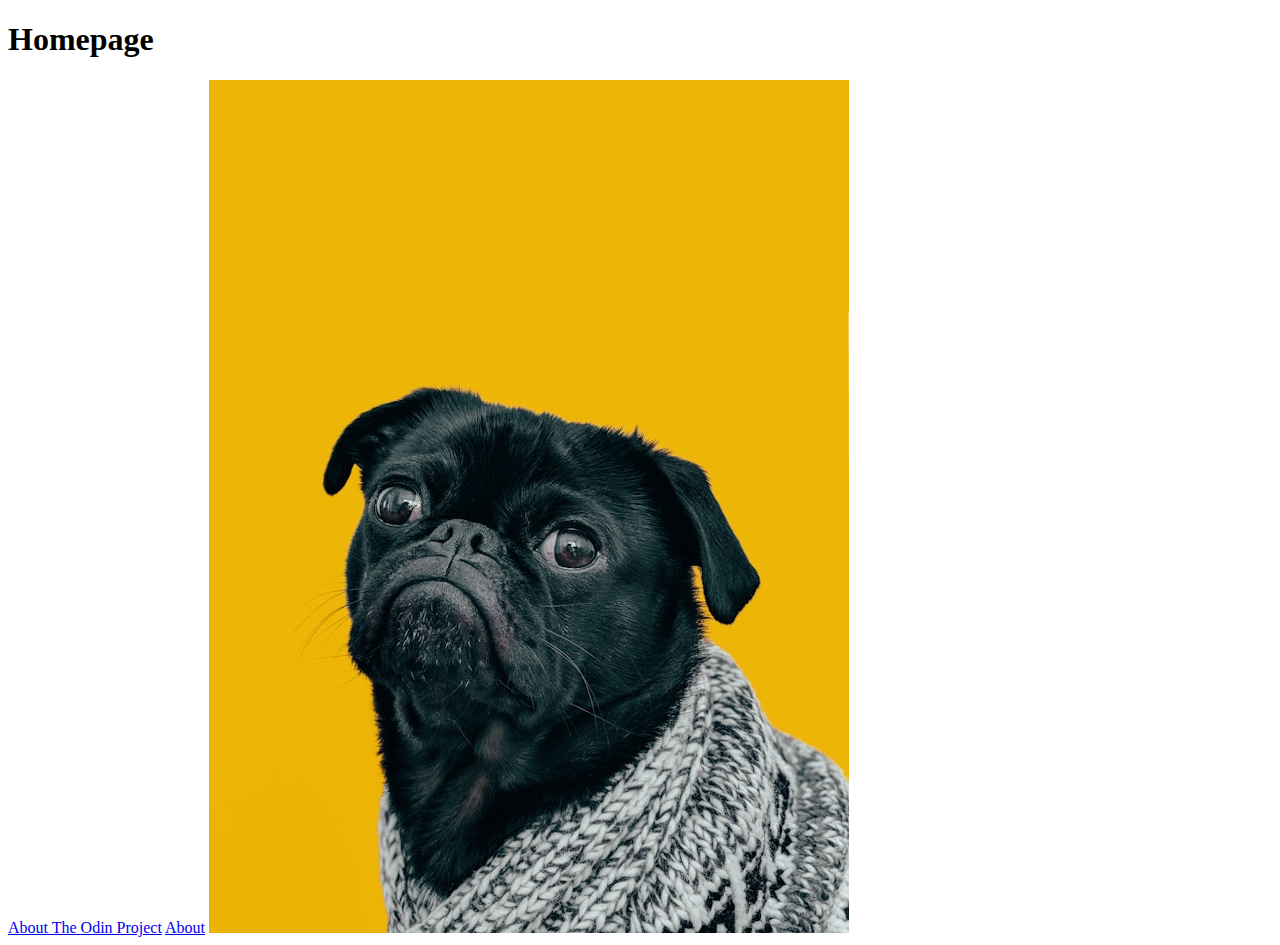
<file: odin-links-and-images/index.html>
<!DOCTYPE html>
<html>
    <head>
        <meta charset="UTF-8" lang="en" >
     </head>

     <body>
        <h1>Homepage</h1>

        <a href="https://www.theodinproject.com/about" target = "_blank" >About The Odin Project</a>
        <a href="pages/about.html">About</a>
        <img src = "images/dog (2).jpg">
    </body>

</html>
</file>
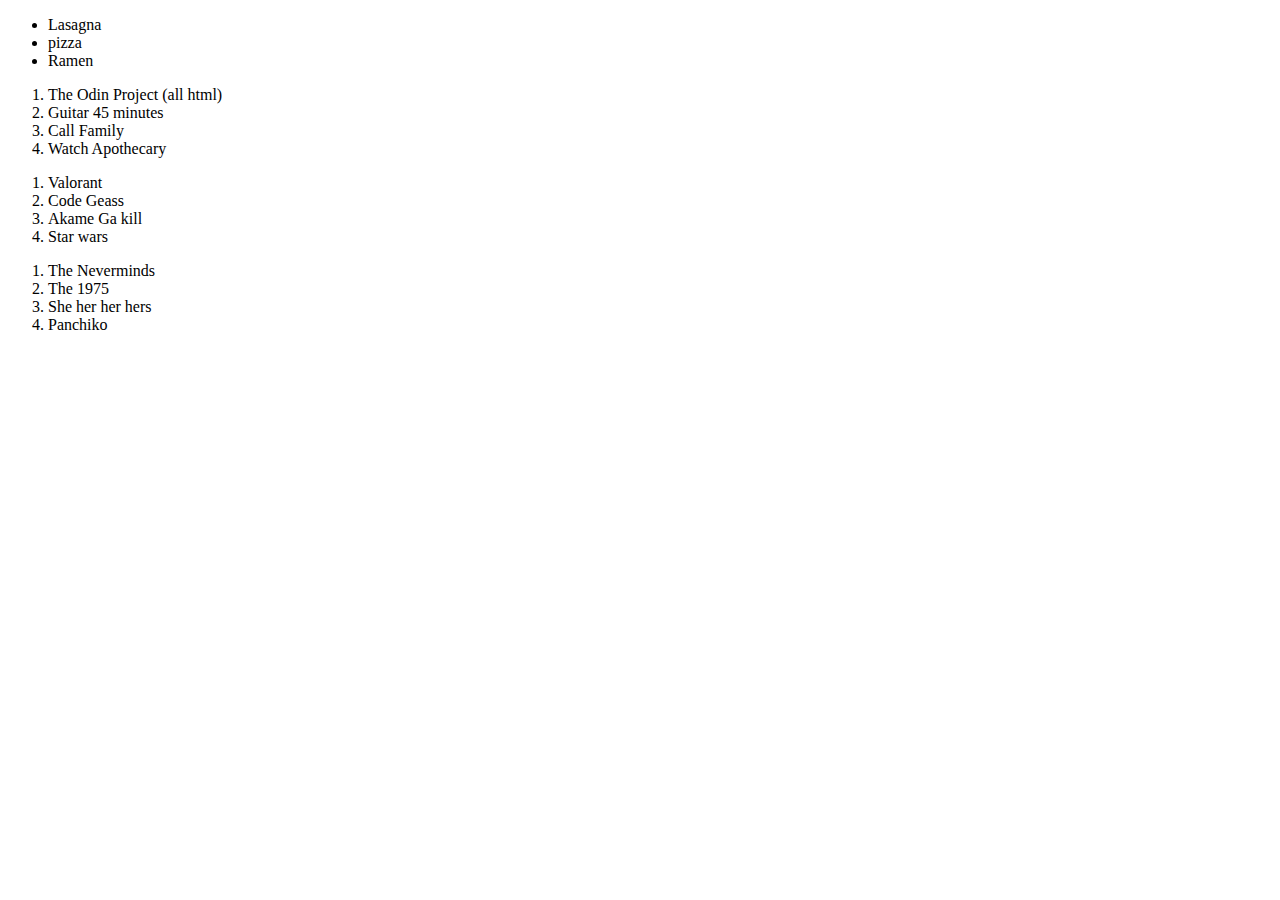
<file: Foundations/html/html-boilerplate/index.html>
<!-- 
This file is for understanding links -->


<!DOCTYPE html>
<html>
    
<head> 
    <meta charset = "UTF-8" lang = en>
    <title>Shopping List</title>
</head>

<body>
    <ul>
        <li>Lasagna</li>
        <li>pizza</li>
        <li>Ramen</li>
    </ul>


    <ol>
        <li>The Odin Project (all html) </li>
        <li>Guitar 45 minutes</li>
        <li>Call Family</li>
        <li>Watch Apothecary</li>
    </ol>


    <ol>
        <li>Valorant</li>
        <li>Code Geass</li>
        <li>Akame Ga kill</li>
        <li>Star wars</Li>
    </ol>


    <ol>
        <li>The Neverminds</li>
        <li>The 1975</li>
        <li>She her her hers</li>
        <li>Panchiko</li>

    </ol>
</body>

</html>
</file>
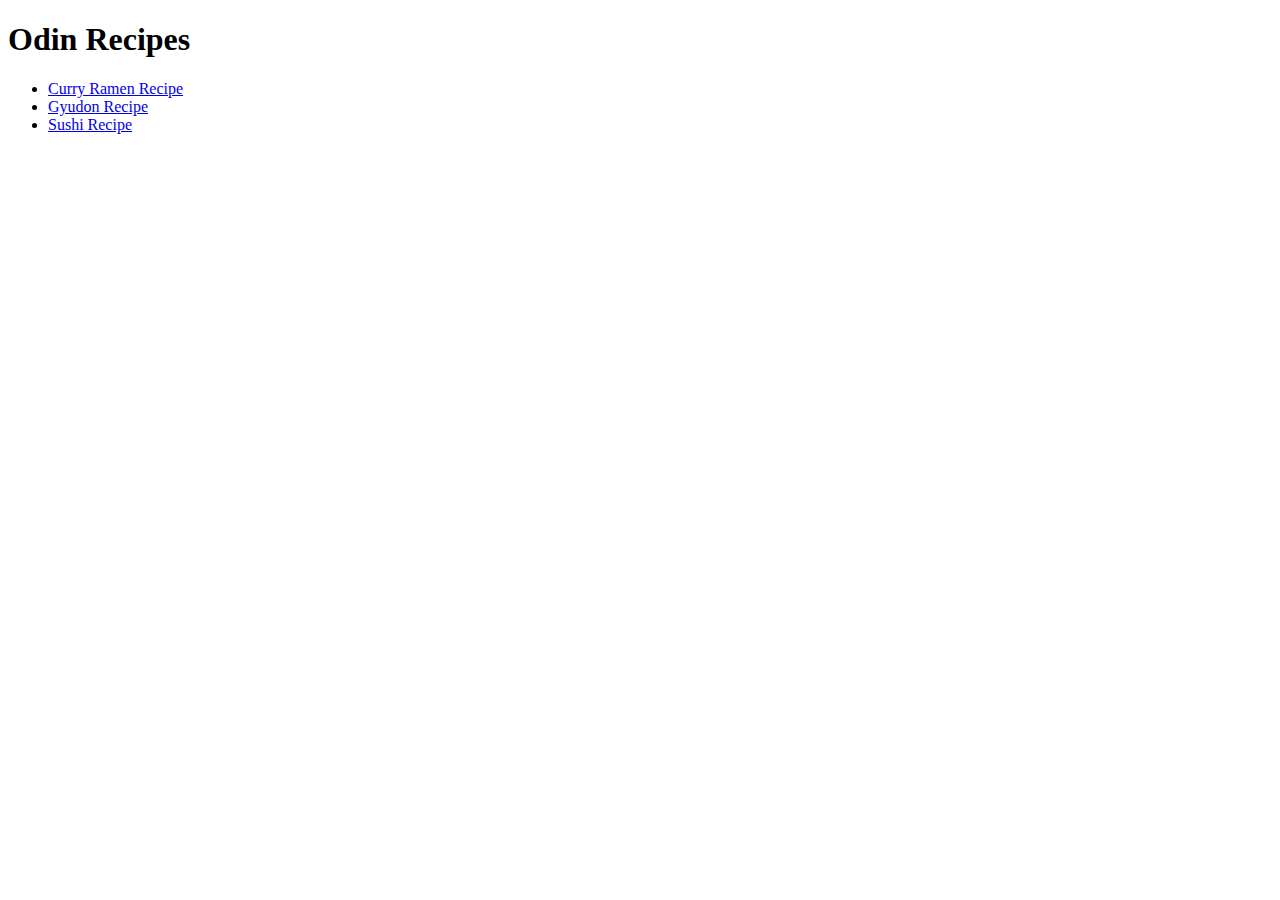
<file: Foundations/html/odin-recipes/index.html>
<!DOCTYPE html> 
<html>
    <head>
        <meta charset="UTF-8" lang="en">
        <title>RecipesOdinProject</title>
    </head>

    <body>
        <h1>Odin Recipes</h1>
        <ul>
            <li>        
                <a href="recipes/ramen-recipe.html">Curry Ramen Recipe</a>
            </li>

            <li>
                 <a href="recipes/gyudon-recipe.html">Gyudon Recipe</a>
            </li>

            <li>
                <a href="recipes/sushi-recipe.html">Sushi Recipe</a>
            </li>

        </ul>
       


    </body>
</html>
</file>
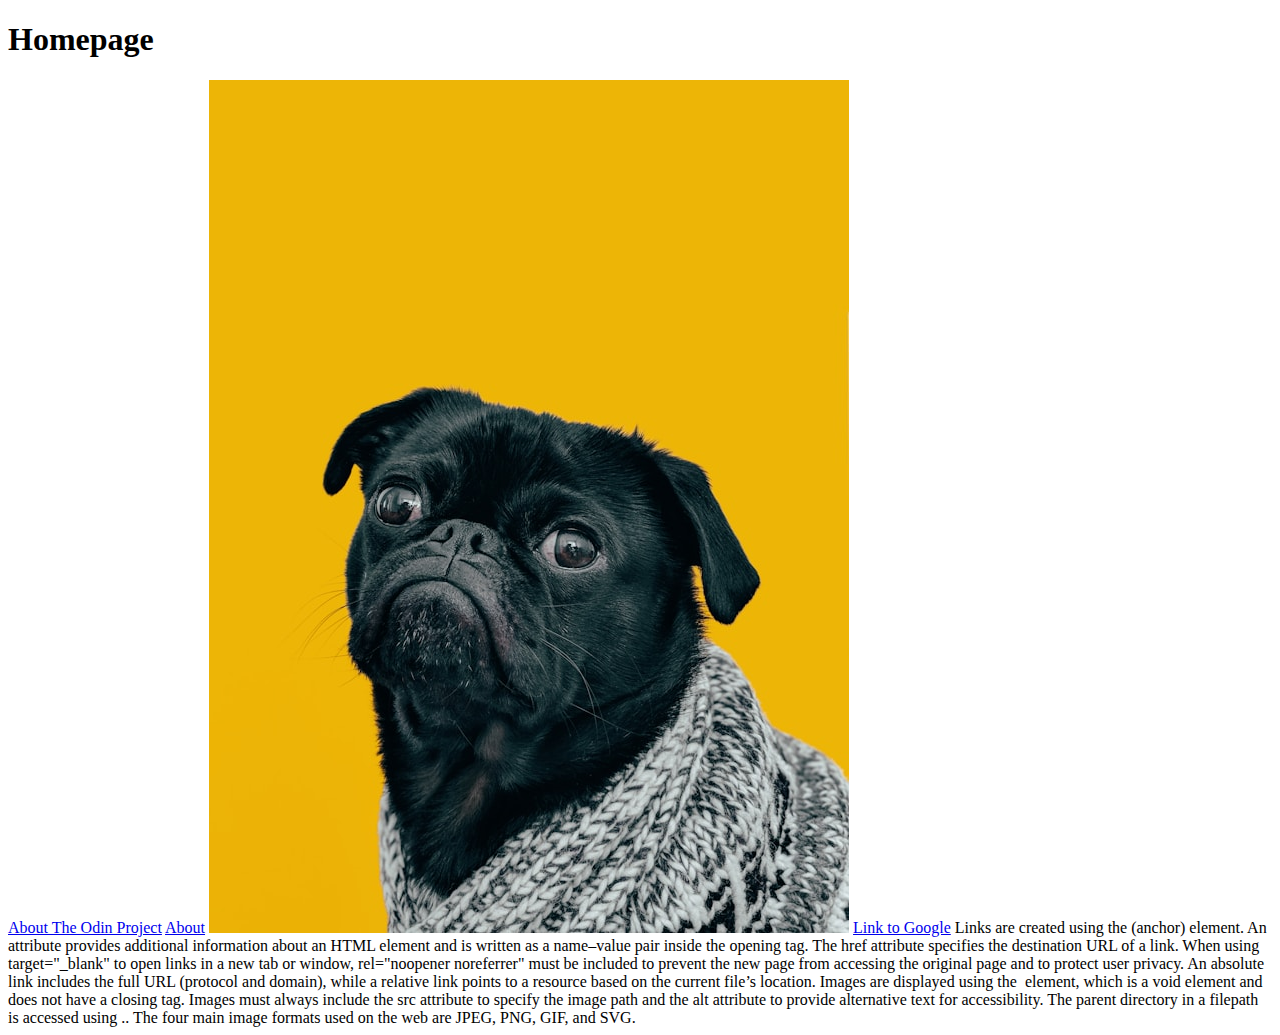
<file: Foundations/html/html-boilerplate/odin-links-and-images/index.html>
<!DOCTYPE html>
<html>
    <head>
        <meta charset="UTF-8" lang="en" >
     </head>

     <body>
        <h1>Homepage</h1>

        <a href="https://www.theodinproject.com/about" target = "_blank" >About The Odin Project</a>
        <a href="pages/about.html">About</a>
        <img src = "images/dog (2).jpg" alt="Jeff the dog">
        <a href="https://www.google.com" target = _blank rel="noopener noreferrer">Link to Google</a>

    </body>

</html>


<!-- 
Pract 
-->


Links are created using the <a> (anchor) element.

An attribute provides additional information about an HTML element and is written as a name–value pair inside the opening tag.

The href attribute specifies the destination URL of a link.

When using target="_blank" to open links in a new tab or window, rel="noopener noreferrer" must be included to prevent the new page from accessing the original page and to protect user privacy.

An absolute link includes the full URL (protocol and domain), while a relative link points to a resource based on the current file’s location.

Images are displayed using the <img> element, which is a void element and does not have a closing tag.

Images must always include the src attribute to specify the image path and the alt attribute to provide alternative text for accessibility.

The parent directory in a filepath is accessed using ..

The four main image formats used on the web are JPEG, PNG, GIF, and SVG.
</file>
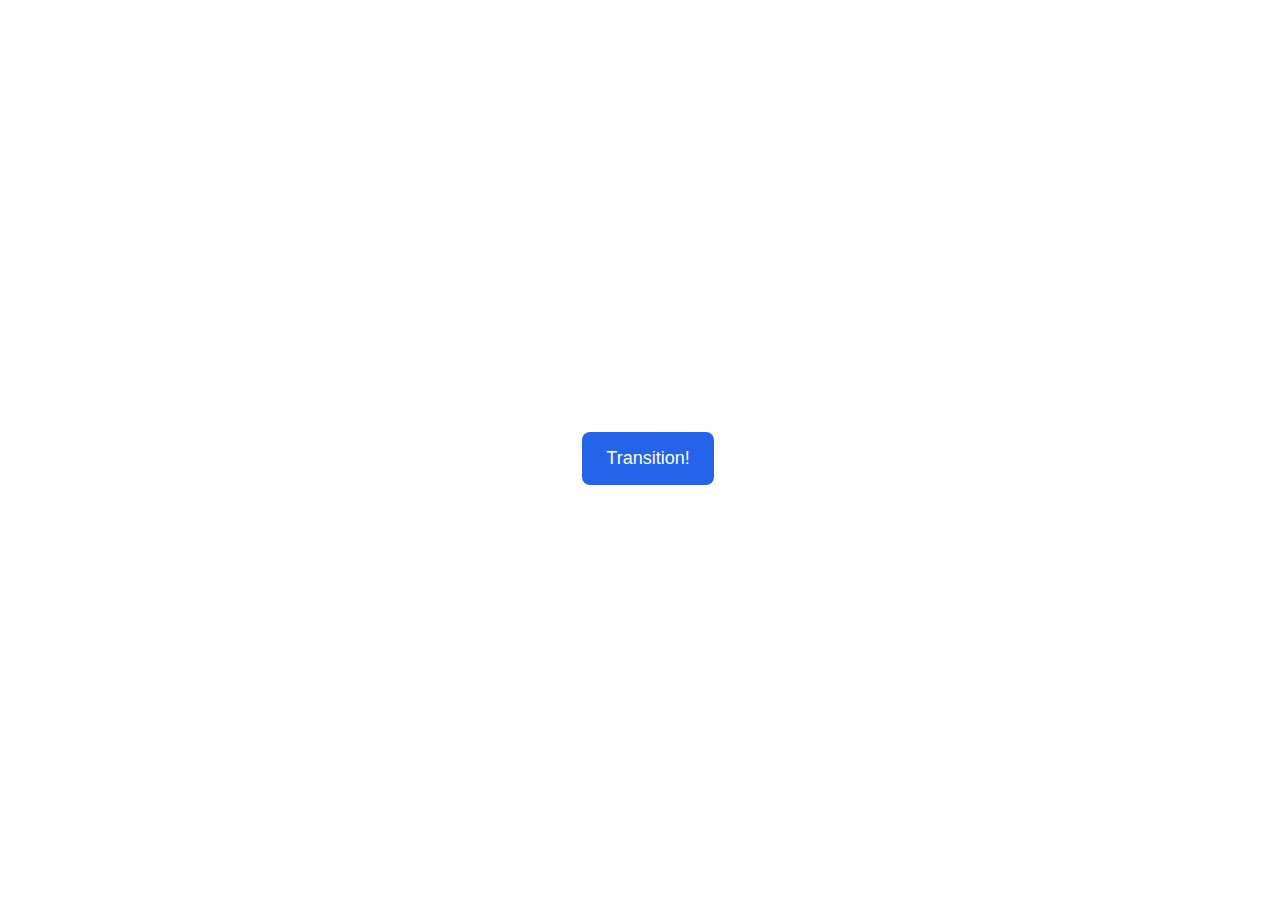
<file: Foundations/css-exercises/advanced-html-css/animation/01-button-hover/index.html>
<!DOCTYPE html>
<html lang="en">
  <head>
    <meta charset="UTF-8" />
    <meta http-equiv="X-UA-Compatible" content="IE=edge" />
    <meta name="viewport" content="width=device-width, initial-scale=1.0" />
    <title>Button Hover</title>
    <link rel="stylesheet" href="style.css" />
  </head>
  <body>
    <div id="transition-container">
      <button>Transition!</button>
    </div>
  </body>
</html>
</file>
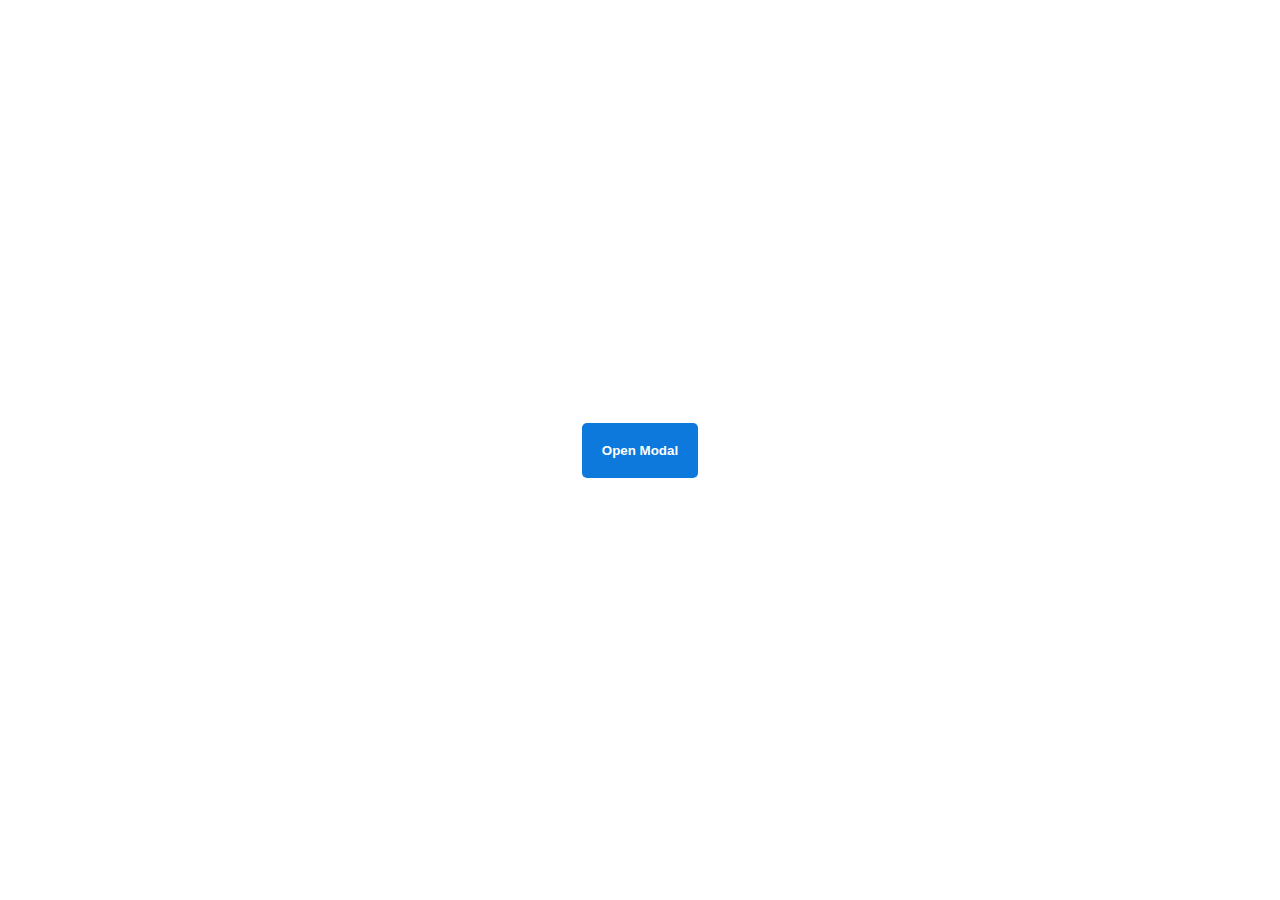
<file: Foundations/css-exercises/advanced-html-css/animation/02-pop-up/index.html>
<!DOCTYPE html>
<html lang="en">
  <head>
    <meta charset="UTF-8" />
    <meta http-equiv="X-UA-Compatible" content="IE=edge" />
    <meta name="viewport" content="width=device-width, initial-scale=1.0" />
    <title>Popup</title>
    <link rel="stylesheet" href="style.css" />
  </head>
  <body>
    <div class="backdrop"></div>
    <div class="popup-modal">
      <h1>Look at me!</h1>
      <p>I'm a pop up dialog!</p>
      <button id="close-modal">Close Modal</button>
    </div>
    <div class="button-container">
      <button id="trigger-modal">Open Modal</button>
    </div>
    <script src="script.js"></script>
  </body>
</html>
</file>
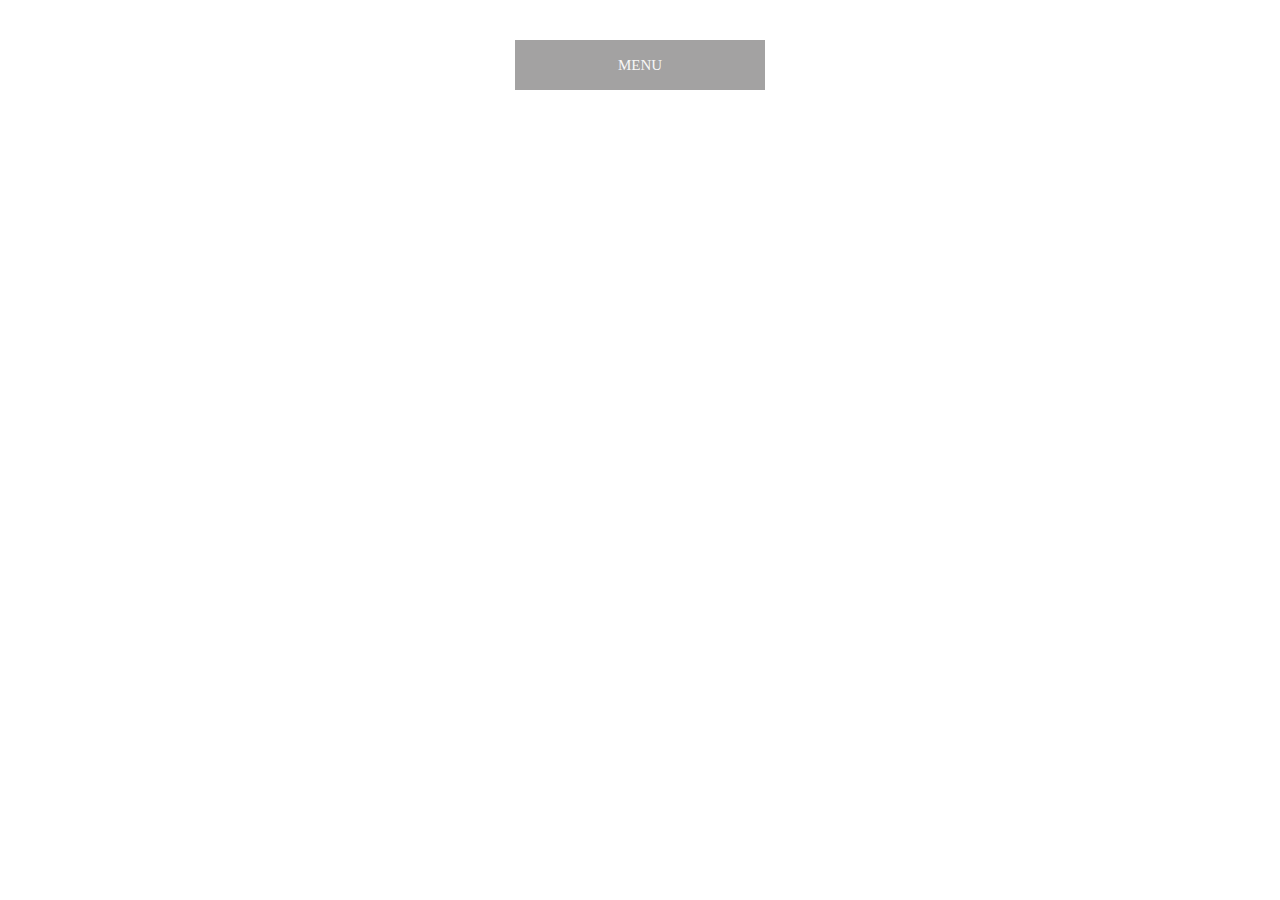
<file: Foundations/css-exercises/advanced-html-css/animation/03-dropdown-menu/index.html>
<!DOCTYPE html>
<html lang="en">
  <head>
    <meta charset="UTF-8" />
    <meta http-equiv="X-UA-Compatible" content="IE=edge" />
    <meta name="viewport" content="width=device-width, initial-scale=1.0" />
    <title>Dropdown Menu</title>
    <link rel="stylesheet" href="style.css" />
  </head>
  <body>
    <div class="dropdown-container">
        <div class="menu-title">MENU</div>
        <ul class="dropdown-menu">
            <li>ITEM 1</li>
            <li>ITEM 2</li>
            <li>ITEM 3</li>
            <li>ITEM 4</li>
            <li>ITEM 5</li>
        </ul>
    </div>
    <script src="script.js"></script>
  </body>
</html>
</file>
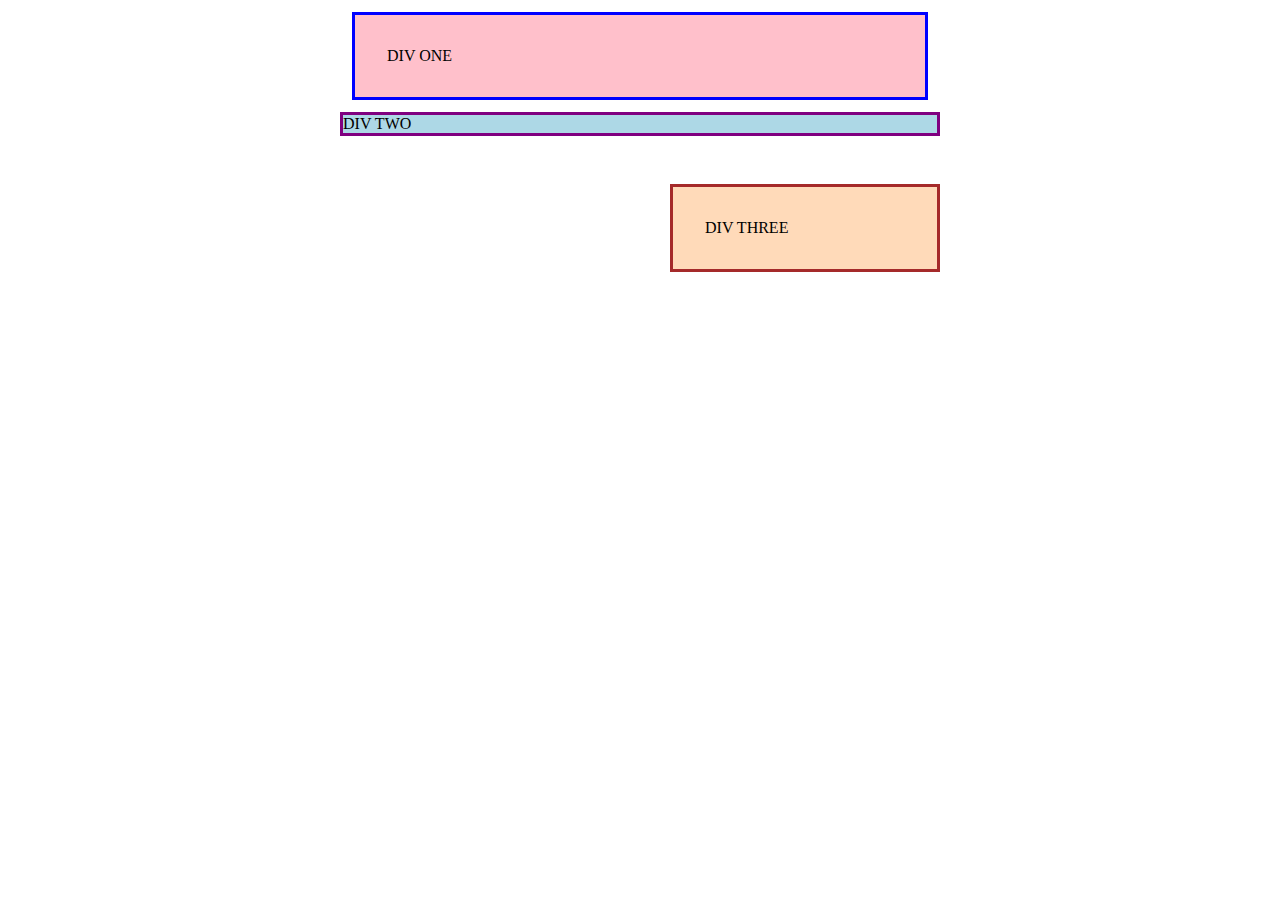
<file: Foundations/css-exercises/foundations/block-and-inline/01-margin-and-padding-1/index.html>
<!DOCTYPE html>
<html lang="en">
  <head>
    <meta charset="UTF-8">
    <meta http-equiv="X-UA-Compatible" content="IE=edge">
    <meta name="viewport" content="width=device-width, initial-scale=1.0">
    <title>Margin and Padding exercise</title>
    <link rel="stylesheet" href="style.css">
  </head>
  <body>
    <div class="one">
      DIV ONE
    </div>
    <div class="two">
      DIV TWO
    </div>
    <div class="three">
      DIV THREE
    </div>
  </body>
</html>
</file>
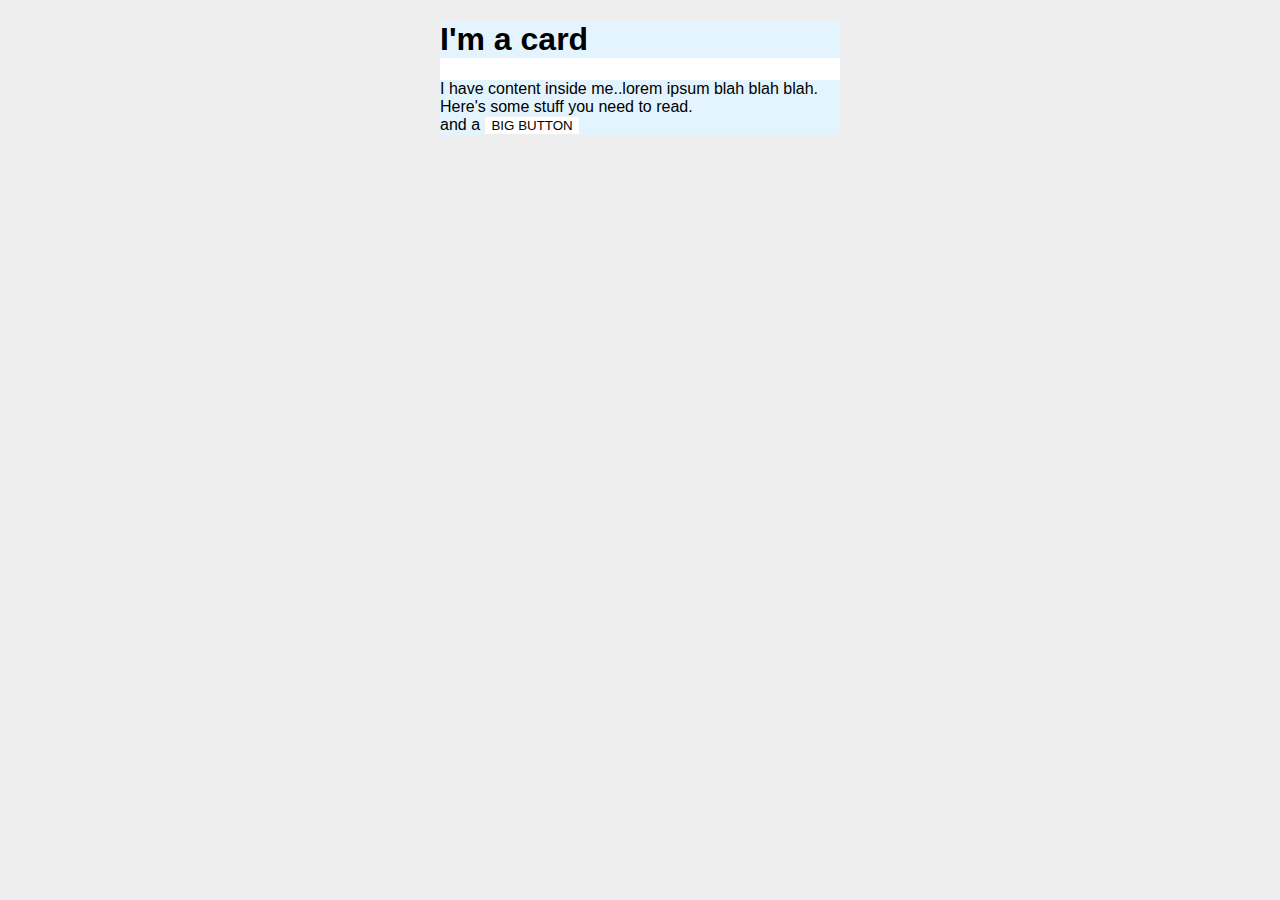
<file: Foundations/css-exercises/foundations/block-and-inline/02-margin-and-padding-2/index.html>
<!DOCTYPE html>
<html lang="en">
  <head>
    <meta charset="UTF-8">
    <meta http-equiv="X-UA-Compatible" content="IE=edge">
    <meta name="viewport" content="width=device-width, initial-scale=1.0">
    <title>Margin and Padding exercise 2</title>
    <link rel="stylesheet" href="style.css">
  </head>
  <body>
    <div class="card">
      <h1 class="title">I'm a card</h1>
      <div class="content">I have content inside me..lorem ipsum blah blah blah. Here's some stuff you need to read.</div>
      <div class="button-container">and a <button>BIG BUTTON</button></div>
    </div>
  </body>
</html>
</file>
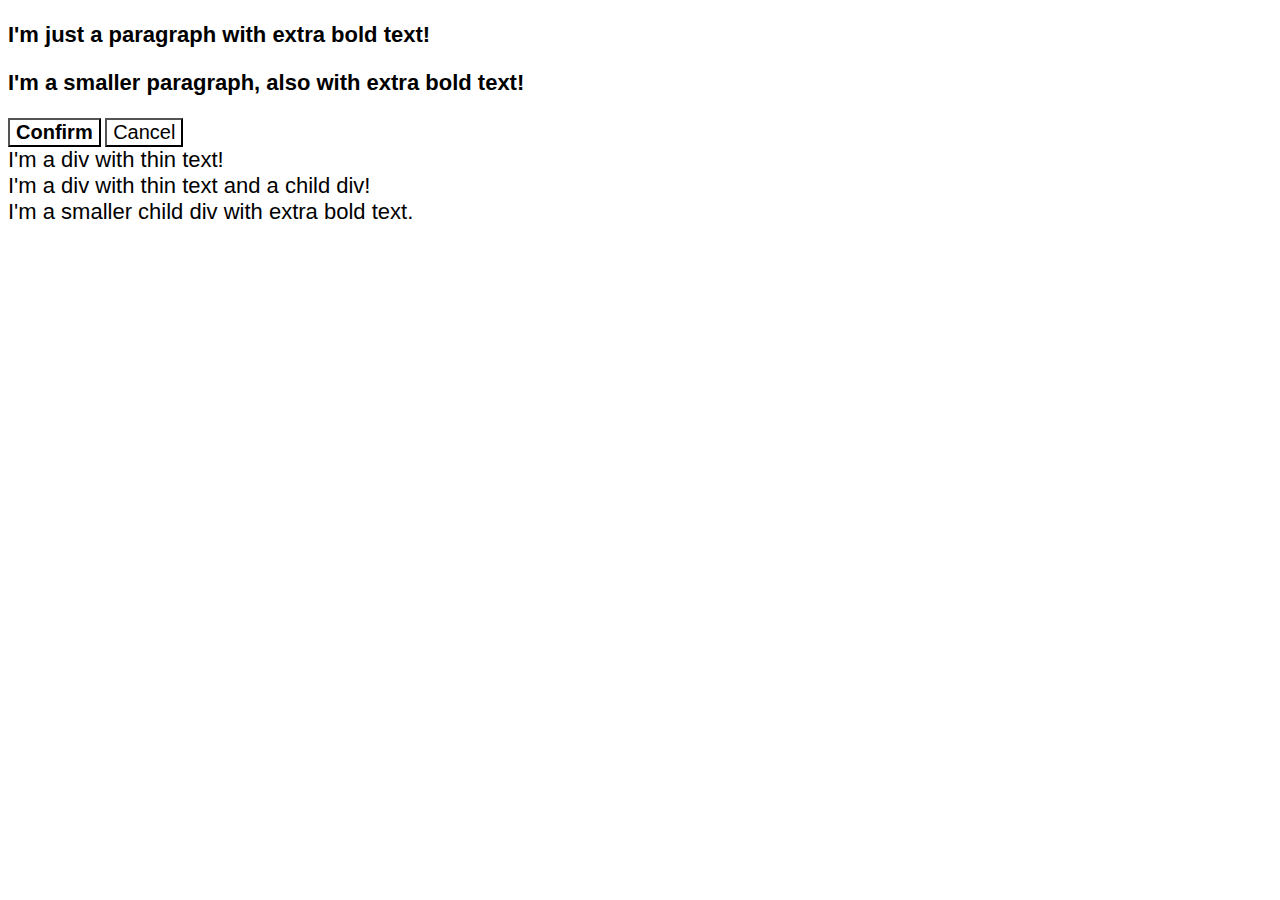
<file: Foundations/css-exercises/foundations/cascade/01-cascade-fix/index.html>
<!DOCTYPE html>
<html lang="en">
  <head>
    <meta charset="UTF-8">
    <meta http-equiv="X-UA-Compatible" content="IE=edge">
    <meta name="viewport" content="width=device-width, initial-scale=1.0">
    <title>Fix the Cascade</title>
    <link rel="stylesheet" href="style.css">
  </head>
  <body>
    <p class="para">I'm just a paragraph with extra bold text!</p>
    <p class="para small-para">I'm a smaller paragraph, also with extra bold text!</p>

    <button id="confirm-button" class="button confirm">Confirm</button>
    <button id="cancel-button" class="button cancel">Cancel</button>

    <div class="text">I'm a div with thin text!</div>
    <div class="text">I'm a div with thin text and a child div!
      <div class="text child">I'm a smaller child div with extra bold text.</div>
    </div>
  </body>
</html>
</file>
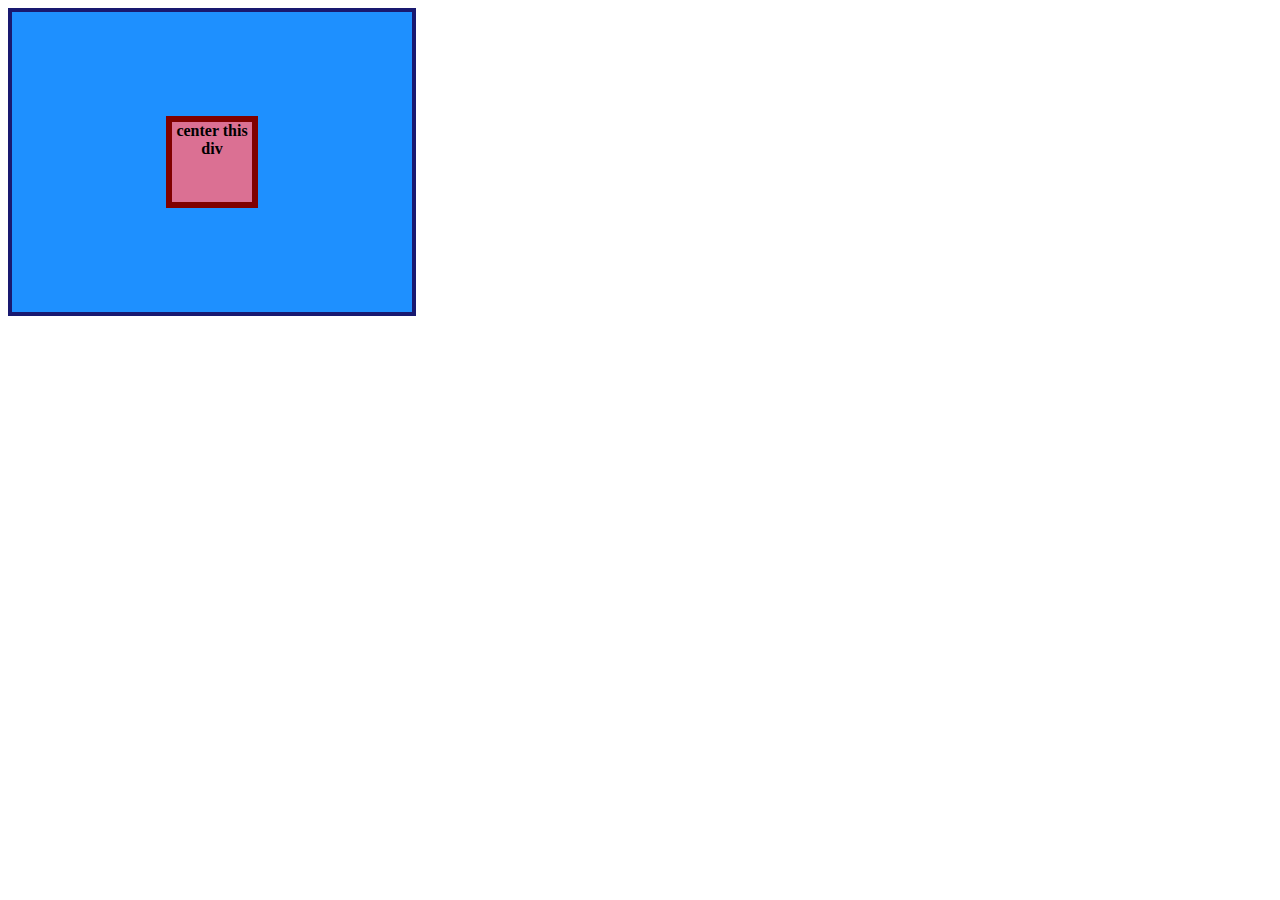
<file: Foundations/css-exercises/foundations/flex/01-flex-center/index.html>
<!DOCTYPE html>
<html lang="en">
  <head>
    <meta charset="UTF-8">
    <meta http-equiv="X-UA-Compatible" content="IE=edge">
    <meta name="viewport" content="width=device-width, initial-scale=1.0">
    <title>CENTER THIS DIV</title>
    <link rel="stylesheet" href="style.css">
  </head>
  <body>
    <div class="container">
      <div class="box">center this div</div>
    </div>
  </body>
</html>
</file>
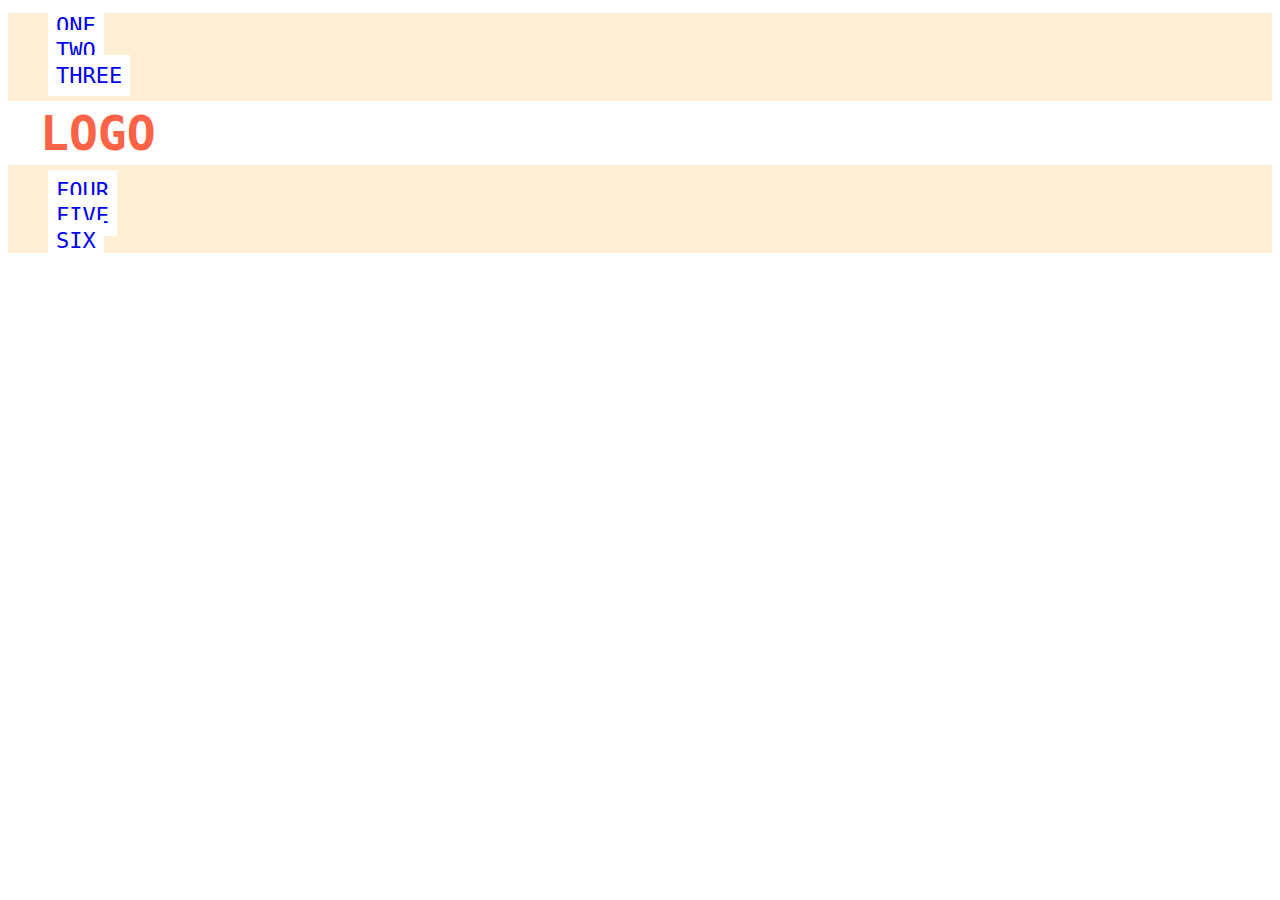
<file: Foundations/css-exercises/foundations/flex/02-flex-header/index.html>
<!DOCTYPE html>
<html lang="en">
  <head>
    <meta charset="UTF-8">
    <meta http-equiv="X-UA-Compatible" content="IE=edge">
    <meta name="viewport" content="width=device-width, initial-scale=1.0">
    <title>Flex Header</title>
    <link rel="stylesheet" href="style.css">
  </head>
  <body>
    <div class="header">
      <div class="left-links">
        <ul>
          <li><a href="#">ONE</a></li>
          <li><a href="#">TWO</a></li>
          <li><a href="#">THREE</a></li>
        </ul>
      </div>
      <div class="logo">LOGO</div>
      <div class="right-links">
        <ul>
          <li><a href="#">FOUR</a></li>
          <li><a href="#">FIVE</a></li>
          <li><a href="#">SIX</a></li>
        </ul>
      </div>
    </div>
  </body>
</html>
</file>
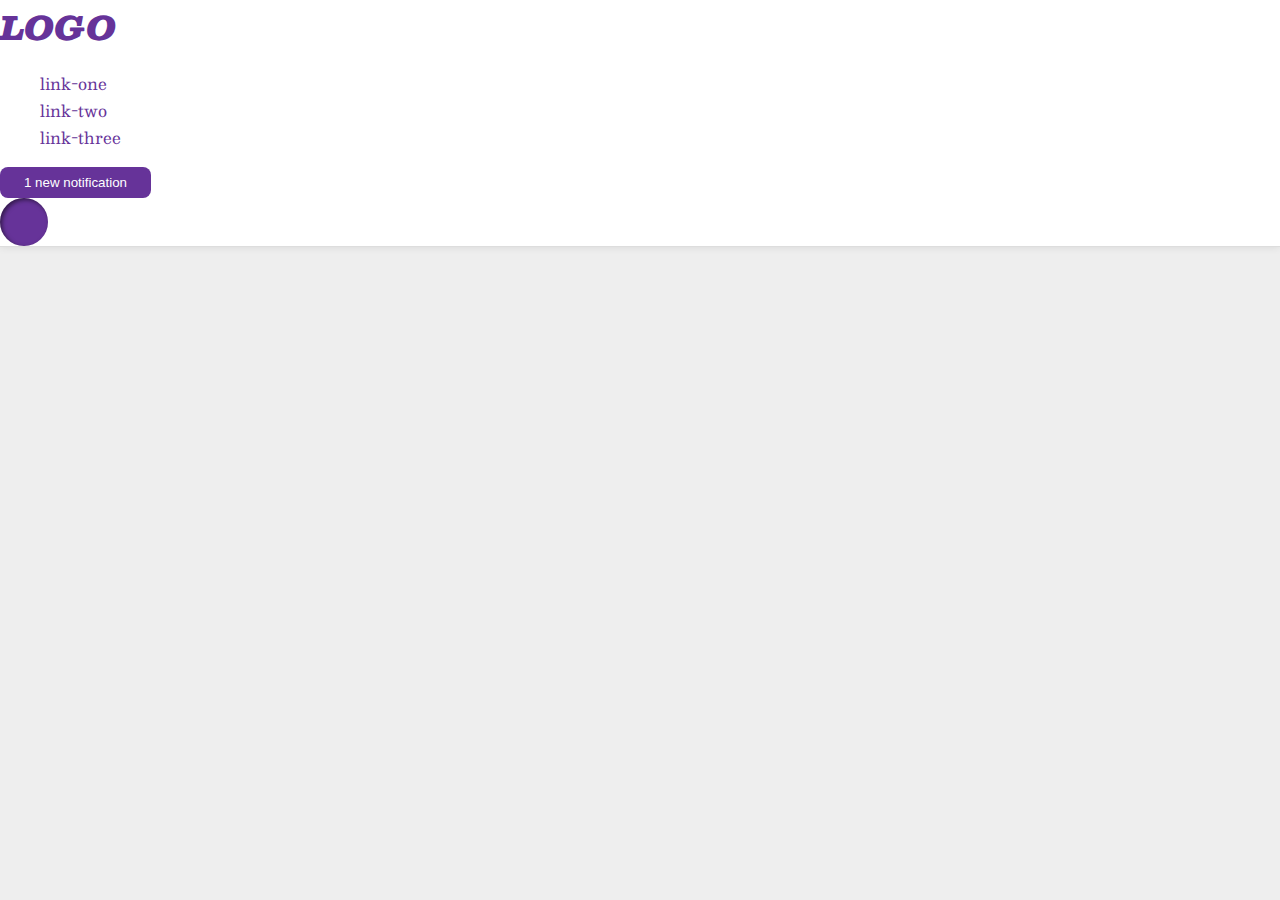
<file: Foundations/css-exercises/foundations/flex/03-flex-header-2/index.html>
<!DOCTYPE html>
<html lang="en">
  <head>
    <meta charset="UTF-8">
    <meta http-equiv="X-UA-Compatible" content="IE=edge">
    <meta name="viewport" content="width=device-width, initial-scale=1.0">
    <title>Flex Header 2</title>
    <link rel="stylesheet" href="style.css">
  </head>
  <body>
    <div class="header">
      <div class="logo">
        LOGO
      </div>
      <ul class="links">
        <li><a href="https://google.com">link-one</a></li>
        <li><a href="https://google.com">link-two</a></li>
        <li><a href="https://google.com">link-three</a></li>
      </ul>
      <button class="notifications">
        1 new notification
      </button>
      <div class="profile-image"></div>
    </div>
  </body>
</html>
</file>
<file: Foundations/css-exercises/advanced-html-css/animation/01-button-hover/style.css>
#transition-container {
  width: 100vw;
  height: 100vh;
  display: flex;
  flex-direction: column;
  justify-content: center;
  align-items: center;
  font-family: Arial, sans-serif;
}

button {
  border-radius: 8px;
  border: none;
  background-color: #2563eb;
  color: white;
  font-size: 18px;
  padding: 16px 24px;
  text-align: center;
}
</file>
<file: Foundations/css-exercises/advanced-html-css/animation/02-pop-up/style.css>
* {
  padding: 0;
  margin: 0;
}

body {
  overflow: hidden;
}

.button-container {
  width: 100vw;
  height: 100vh;
  background-color: #ffffff;
  opacity: 100%;
  display: flex;
  align-items: center;
  justify-content: center;
}

button {
  padding: 20px;
  color: #ffffff;
  background-color: #0e79dd;
  border: none;
  border-radius: 5px;
  font-weight: 600;
}

.popup-modal {
  padding: 32px 64px;
  background-color: white;
  border: 1px solid black;
  border-radius: 10px;
  position: fixed;
  top: 50%;
  left: 50%;
  transform-origin: center;
  transform: translate(-50%, -50%);
  pointer-events: none;
  opacity: 0%;
  text-align: center;
}

.popup-modal p {
  margin-bottom: 24px;
}

.backdrop {
  pointer-events: none;
  position: fixed;
  inset: 0;
  background: #000;
  opacity: 0%;
}

.popup-modal.show {
  opacity: 100%;
  pointer-events: all;
}

.backdrop.show {
  opacity: 30%;
}
</file>
<file: Foundations/css-exercises/advanced-html-css/animation/03-dropdown-menu/style.css>
.dropdown-container {
  max-width: 250px;
  margin: 40px auto;
  text-align: center;
  line-height: 50px;
  font-size: 15px;
  color: rgb(247, 247, 247);
  cursor: pointer;
}

.menu-title {
  background-color: rgb(163, 162, 162);
}

.dropdown-menu {
  list-style: none;
  padding: 0;
  margin: 0;
  background-color: rgb(99, 97, 97);

  display: none;
}

ul.dropdown-menu li:hover {
  background: rgb(47, 46, 46);
}

.visible {
  display: block;
}
</file>
<file: Foundations/css-exercises/foundations/block-and-inline/01-margin-and-padding-1/style.css>
body {
  max-width: 600px;
  margin: 0 auto;
}

.one {
  background: pink;
  border: 3px solid blue;
  /* CHANGE ME */
  padding: 32px;
  margin: 12px;
}

.two {
  background: lightblue;
  border: 3px solid purple;
  /* CHANGE ME */
  margin-bottom: 48px;
}

.three {
  background: peachpuff;
  border: 3px solid brown;
  width: 200px;
  /* CHANGE ME */
  padding: 32px;
  margin-left: auto;
}
</file>
<file: Foundations/css-exercises/foundations/block-and-inline/02-margin-and-padding-2/style.css>
body {
  background: #eee;
  font-family: sans-serif;
}

.card {
  width: 400px;
  background: #fff;
  margin: 16px auto;
}

.title {
  background: #e3f4ff;
}

.content {
  background: #e3f4ff;
}

.button-container {
  background: #e3f4ff;
}

button {
  background: white;
  border: 1px solid #eee;
}
</file>
<file: Foundations/css-exercises/foundations/cascade/01-cascade-fix/style.css>
body {
  font-family: Arial, Helvetica, sans-serif;
}

.para,
.small-para {
  color: hsl(0, 0%, 0%);
  font-weight: 800;
}

.small-para {
  font-size: 14px;
  font-weight: 800;
}

.para {
  font-size: 22px;
}

.confirm {
  background: green;
  color: white;
  font-weight: bold;
} 

.button {
  background-color: rgb(255, 255, 255);
  color: rgb(0, 0, 0);
  font-size: 20px;
}

.child {
  color: rgb(0, 0, 0);
  font-weight: 800;
  font-size: 14px;
}

div.text {
  color: rgb(0, 0, 0);
  font-size: 22px;
  font-weight: 100;
}
</file>
<file: Foundations/css-exercises/foundations/flex/01-flex-center/style.css>
.container {
  background: dodgerblue;
  border: 4px solid midnightblue;
  width: 400px;
  height: 300px;
  display: flex;
  justify-content: center;
  align-items: center;
}

.box {
  background: palevioletred;
  font-weight: bold;
  text-align: center;
  border: 6px solid maroon;
  width: 80px;
  height: 80px;
  
}
</file>
<file: Foundations/css-exercises/foundations/flex/02-flex-header/style.css>
.header  {
  font-family: monospace;
  background: papayawhip;
}

.logo {
  font-size: 48px;
  font-weight: 900;
  color: tomato;
  background: white;
  padding: 4px 32px;
}

ul {
  /* this removes the dots on the list items*/
  list-style-type: none;
}

a {
  font-size: 22px;
  background: white;
  padding: 8px;
  /* this removes the line under the links */
  text-decoration: none;
}
</file>
<file: Foundations/css-exercises/foundations/flex/03-flex-header-2/style.css>
/* this is some magical font-importing.  
you'll learn about it later. */
@import url('https://fonts.googleapis.com/css2?family=Besley:ital,wght@0,400;1,900&display=swap');

body {
  margin: 0;
  background: #eee;
  font-family: Besley, serif;
}

.header {
  background: white;
  border-bottom: 1px solid #ddd;
  box-shadow: 0 0 8px rgba(0,0,0,.1);
}

.profile-image {
  background: rebeccapurple;
  box-shadow: inset 2px 2px 4px rgba(0,0,0,.5);
  border-radius: 50%;
  width: 48px;
  height: 48px;
}

.logo {
  color: rebeccapurple;
  font-size: 32px;
  font-weight: 900;
  font-style: italic;
}

button {
  border: none;
  border-radius: 8px;
  background: rebeccapurple;
  color: white;
  padding: 8px 24px;
}

a {
  /* this removes the line under our links */
  text-decoration: none;
  color: rebeccapurple;
}

ul {
  list-style-type: none;
}
</file>
